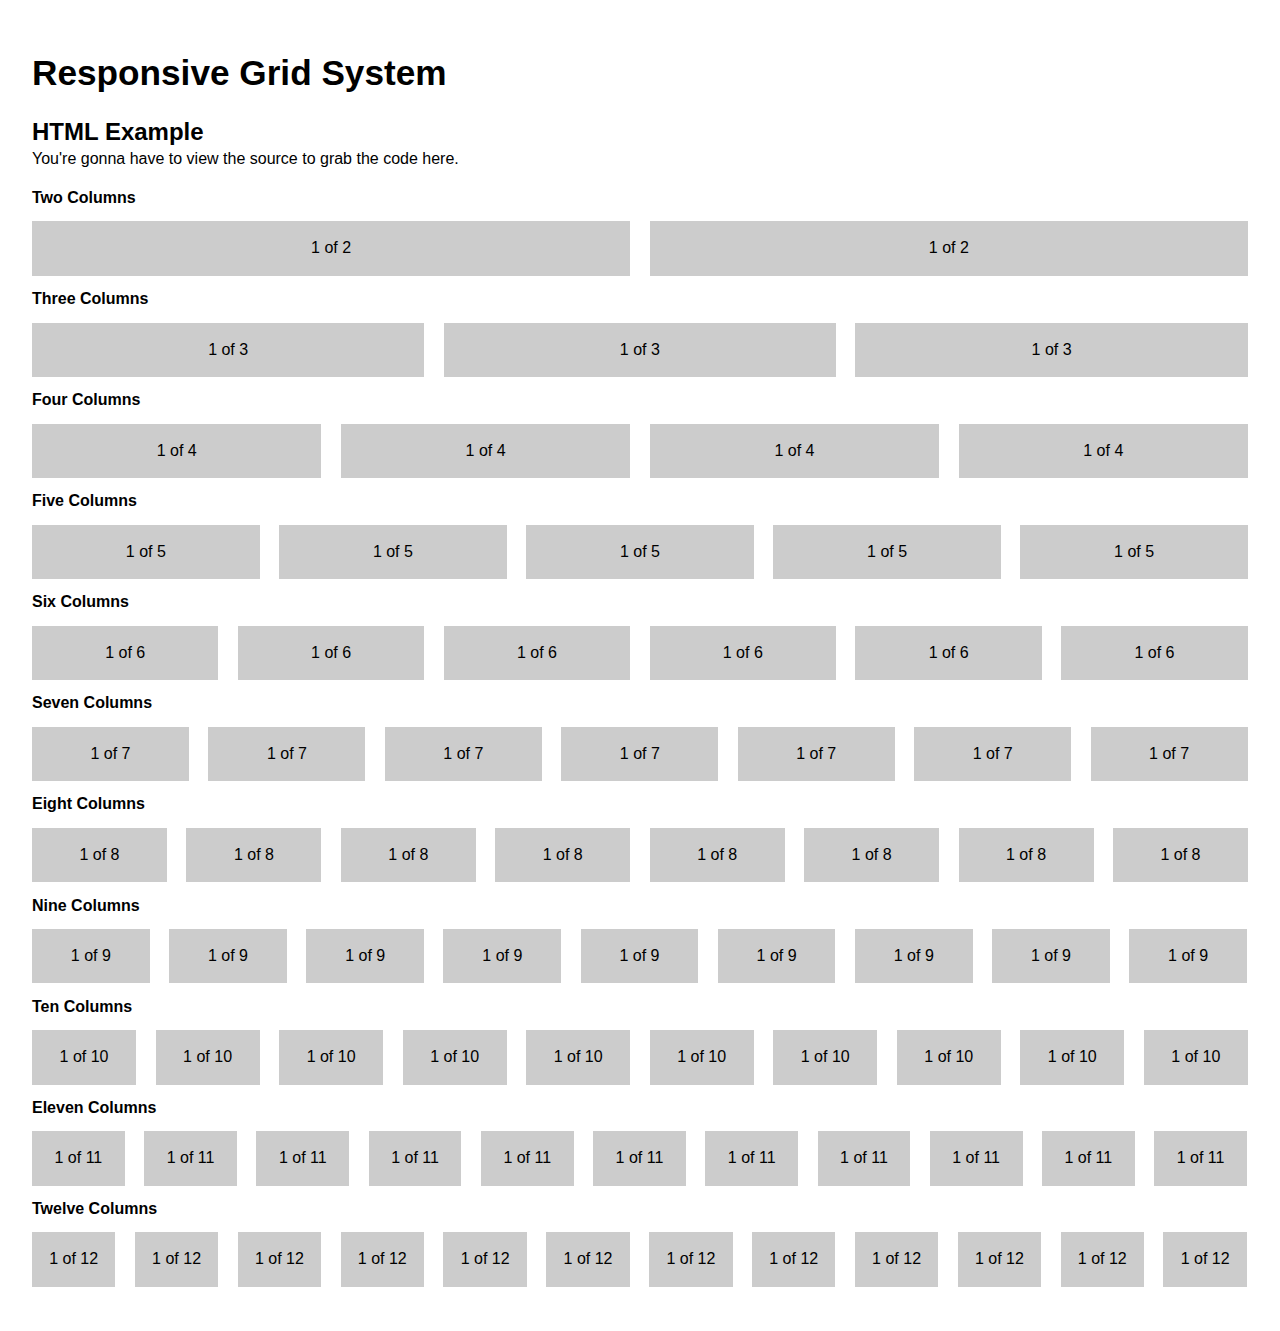
<file: resources/responsivegridsystem/responsivegridsystem.html>
<!DOCTYPE html>
<!-- HTML5 Boilerplate -->
<!--[if lt IE 7]>      <html class="no-js lt-ie9 lt-ie8 lt-ie7"> <![endif]-->
<!--[if IE 7]>         <html class="no-js lt-ie9 lt-ie8"> <![endif]-->
<!--[if IE 8]>         <html class="no-js lt-ie9"> <![endif]-->
<!--[if gt IE 8]><!--> <html class="no-js"> <!--<![endif]-->

<head>

	<meta charset="utf-8">
	<!-- Always force latest IE rendering engine & Chrome Frame -->
	<meta http-equiv="X-UA-Compatible" content="IE=edge,chrome=1">

	<title>Example of the Responsive Grid System</title>
	<meta name="description" content="This is the Responsive Grid System, a quick, easy and flexible way to create a responsive web site.">
	<meta name="keywords" content="responsive, grid, system, web design">

	<meta name="author" content="www.grahamrobertsonmiller.co.uk">

	<meta http-equiv="cleartype" content="on">

	<link rel="shortcut icon" href="/favicon.ico">

	<!-- Responsive and mobile friendly stuff -->
	<meta name="HandheldFriendly" content="True">
	<meta name="MobileOptimized" content="320">
	<meta name="viewport" content="width=device-width, initial-scale=1.0">

	<!-- Stylesheets -->
	<link rel="stylesheet" href="css/html5reset.css" media="all">
	<link rel="stylesheet" href="css/col.css" media="all">
	<link rel="stylesheet" href="css/2cols.css" media="all">
	<link rel="stylesheet" href="css/3cols.css" media="all">
	<link rel="stylesheet" href="css/4cols.css" media="all">
	<link rel="stylesheet" href="css/5cols.css" media="all">
	<link rel="stylesheet" href="css/6cols.css" media="all">
	<link rel="stylesheet" href="css/7cols.css" media="all">
	<link rel="stylesheet" href="css/8cols.css" media="all">
	<link rel="stylesheet" href="css/9cols.css" media="all">
	<link rel="stylesheet" href="css/10cols.css" media="all">
	<link rel="stylesheet" href="css/11cols.css" media="all">
	<link rel="stylesheet" href="css/12cols.css" media="all">

	<style type="text/css">

	/*  
	======================== 
	- Note: These styles are just to pretty the basic page up a bit.
	You should ignore these when copying and pasting into your site 
	because your stylesheet should take care of making it look pretty!
	======================== 
	*/
	body { padding:2em; font : 100%/1.4 'Helvetica Neue', arial, helvetica, helve, sans-serif; 	
 }
	h1 { font-size:2.2em; padding:0 0 .5em 0; }
	h2 { font-size:1.5em; }
	.header { padding:1em 0; }
	.col { background: #ccc; padding:1em 0; text-align:center;}

	</style>

</head>

<body>


		<div class="header">
		<h1>Responsive Grid System</h1>
		<h2>HTML Example</h2>
		<p>You're gonna have to view the source to grab the code here.</p>
		</div>

				<div class="section group">
				<h3>Two Columns</h3>
				</div>

				<div class="section group">
					<div class="col span_1_of_2">
					1 of 2
					</div>
					<div class="col span_1_of_2">
					1 of 2
					</div>
				</div>

				<div class="section group">
				<h3>Three Columns</h3>
				</div>

				<div class="section group">
					<div class="col span_1_of_3">
					1 of 3
					</div>
					<div class="col span_1_of_3">
					1 of 3
					</div>
					<div class="col span_1_of_3">
					1 of 3
					</div>
				</div>

				<div class="section group">
				<h3>Four Columns</h3>
				</div>

				<div class="section group">
					<div class="col span_1_of_4">
					1 of 4
					</div>
					<div class="col span_1_of_4">
					1 of 4
					</div>
					<div class="col span_1_of_4">
					1 of 4
					</div>
					<div class="col span_1_of_4">
					1 of 4
					</div>
				</div>

				<div class="section group">
				<h3>Five Columns</h3>
				</div>

				<div class="section group">
					<div class="col span_1_of_5">
					1 of 5
					</div>
					<div class="col span_1_of_5">
					1 of 5
					</div>
					<div class="col span_1_of_5">
					1 of 5
					</div>
					<div class="col span_1_of_5">
					1 of 5
					</div>
					<div class="col span_1_of_5">
					1 of 5
					</div>
				</div>

				<div class="section group">
				<h3>Six Columns</h3>
				</div>

				<div class="section group">
					<div class="col span_1_of_6">
					1 of 6
					</div>
					<div class="col span_1_of_6">
					1 of 6
					</div>
					<div class="col span_1_of_6">
					1 of 6
					</div>
					<div class="col span_1_of_6">
					1 of 6
					</div>
					<div class="col span_1_of_6">
					1 of 6
					</div>
					<div class="col span_1_of_6">
					1 of 6
					</div>
				</div>

				<div class="section group">
				<h3>Seven Columns</h3>
				</div>

				<div class="section group">
					<div class="col span_1_of_7">
					1 of 7
					</div>
					<div class="col span_1_of_7">
					1 of 7
					</div>
					<div class="col span_1_of_7">
					1 of 7
					</div>
					<div class="col span_1_of_7">
					1 of 7
					</div>
					<div class="col span_1_of_7">
					1 of 7
					</div>
					<div class="col span_1_of_7">
					1 of 7
					</div>
					<div class="col span_1_of_7">
					1 of 7
					</div>
				</div>

				<div class="section group">
				<h3>Eight Columns</h3>
				</div>

				<div class="section group">
					<div class="col span_1_of_8">
					1 of 8
					</div>
					<div class="col span_1_of_8">
					1 of 8
					</div>
					<div class="col span_1_of_8">
					1 of 8
					</div>
					<div class="col span_1_of_8">
					1 of 8
					</div>
					<div class="col span_1_of_8">
					1 of 8
					</div>
					<div class="col span_1_of_8">
					1 of 8
					</div>
					<div class="col span_1_of_8">
					1 of 8
					</div>
					<div class="col span_1_of_8">
					1 of 8
					</div>
				</div>

				<div class="section group">
				<h3>Nine Columns</h3>
				</div>

				<div class="section group">
					<div class="col span_1_of_9">
					1 of 9
					</div>
					<div class="col span_1_of_9">
					1 of 9
					</div>
					<div class="col span_1_of_9">
					1 of 9
					</div>
					<div class="col span_1_of_9">
					1 of 9
					</div>
					<div class="col span_1_of_9">
					1 of 9
					</div>
					<div class="col span_1_of_9">
					1 of 9
					</div>
					<div class="col span_1_of_9">
					1 of 9
					</div>
					<div class="col span_1_of_9">
					1 of 9
					</div>
					<div class="col span_1_of_9">
					1 of 9
					</div>
				</div>

				<div class="section group">
				<h3>Ten Columns</h3>
				</div>

				<div class="section group">
					<div class="col span_1_of_10">
					1 of 10
					</div>
					<div class="col span_1_of_10">
					1 of 10
					</div>
					<div class="col span_1_of_10">
					1 of 10
					</div>
					<div class="col span_1_of_10">
					1 of 10
					</div>
					<div class="col span_1_of_10">
					1 of 10
					</div>
					<div class="col span_1_of_10">
					1 of 10
					</div>
					<div class="col span_1_of_10">
					1 of 10
					</div>
					<div class="col span_1_of_10">
					1 of 10
					</div>
					<div class="col span_1_of_10">
					1 of 10
					</div>
					<div class="col span_1_of_10">
					1 of 10
					</div>
				</div>

				<div class="section group">
				<h3>Eleven Columns</h3>
				</div>

				<div class="section group">
					<div class="col span_1_of_11">
					1 of 11
					</div>
					<div class="col span_1_of_11">
					1 of 11
					</div>
					<div class="col span_1_of_11">
					1 of 11
					</div>
					<div class="col span_1_of_11">
					1 of 11
					</div>
					<div class="col span_1_of_11">
					1 of 11
					</div>
					<div class="col span_1_of_11">
					1 of 11
					</div>
					<div class="col span_1_of_11">
					1 of 11
					</div>
					<div class="col span_1_of_11">
					1 of 11
					</div>
					<div class="col span_1_of_11">
					1 of 11
					</div>
					<div class="col span_1_of_11">
					1 of 11
					</div>
					<div class="col span_1_of_11">
					1 of 11
					</div>
				</div>


				<div class="section group">
				<h3>Twelve Columns</h3>
				</div>

				<div class="section group">
					<div class="col span_1_of_12">
					1 of 12
					</div>
					<div class="col span_1_of_12">
					1 of 12
					</div>
					<div class="col span_1_of_12">
					1 of 12
					</div>
					<div class="col span_1_of_12">
					1 of 12
					</div>
					<div class="col span_1_of_12">
					1 of 12
					</div>
					<div class="col span_1_of_12">
					1 of 12
					</div>
					<div class="col span_1_of_12">
					1 of 12
					</div>
					<div class="col span_1_of_12">
					1 of 12
					</div>
					<div class="col span_1_of_12">
					1 of 12
					</div>
					<div class="col span_1_of_12">
					1 of 12
					</div>
					<div class="col span_1_of_12">
					1 of 12
					</div>
					<div class="col span_1_of_12">
					1 of 12
					</div>
				</div>
</body>
</html>
</file>
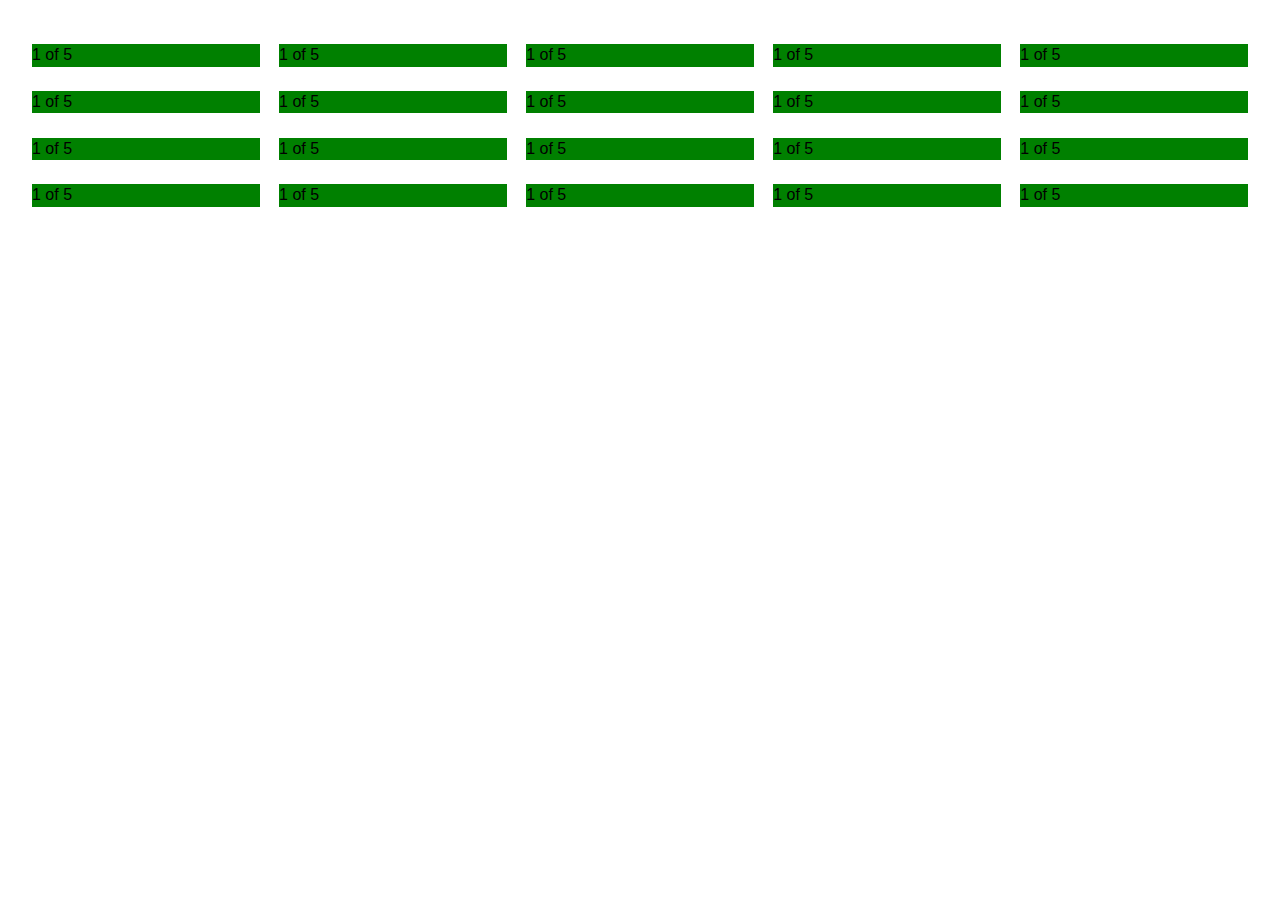
<file: resources/responsivegridsystem/test.html>
<!DOCTYPE html>
<!-- HTML5 Boilerplate -->
<!--[if lt IE 7]>      <html class="no-js lt-ie9 lt-ie8 lt-ie7"> <![endif]-->
<!--[if IE 7]>         <html class="no-js lt-ie9 lt-ie8"> <![endif]-->
<!--[if IE 8]>         <html class="no-js lt-ie9"> <![endif]-->
<!--[if gt IE 8]><!--> <html class="no-js"> <!--<![endif]-->

<head>

	<meta charset="utf-8">
	<!-- Always force latest IE rendering engine & Chrome Frame -->
	<meta http-equiv="X-UA-Compatible" content="IE=edge,chrome=1">

	<title>Example of the Responsive Grid System</title>
	<meta name="description" content="This is the Responsive Grid System, a quick, easy and flexible way to create a responsive web site.">
	<meta name="keywords" content="responsive, grid, system, web design">

	<meta name="author" content="www.grahamrobertsonmiller.co.uk">

	<meta http-equiv="cleartype" content="on">

	<link rel="shortcut icon" href="/favicon.ico">

	<!-- Responsive and mobile friendly stuff -->
	<meta name="HandheldFriendly" content="True">
	<meta name="MobileOptimized" content="320">
	<meta name="viewport" content="width=device-width, initial-scale=1.0">

	<!-- Stylesheets -->
	<link rel="stylesheet" href="css/html5reset.css" media="all">
	<link rel="stylesheet" href="css/col.css" media="all">
	<link rel="stylesheet" href="css/2cols.css" media="all">
	<link rel="stylesheet" href="css/3cols.css" media="all">
	<link rel="stylesheet" href="css/4cols.css" media="all">
	<link rel="stylesheet" href="css/5cols.css" media="all">
	<link rel="stylesheet" href="css/6cols.css" media="all">
	<link rel="stylesheet" href="css/7cols.css" media="all">
	<link rel="stylesheet" href="css/8cols.css" media="all">
	<link rel="stylesheet" href="css/9cols.css" media="all">
	<link rel="stylesheet" href="css/10cols.css" media="all">
	<link rel="stylesheet" href="css/11cols.css" media="all">
	<link rel="stylesheet" href="css/12cols.css" media="all">

	<style type="text/css">

	/*  
	======================== 
	- Note: These styles are just to pretty the basic page up a bit.
	You should ignore these when copying and pasting into your site 
	because your stylesheet should take care of making it look pretty!
	======================== 
	*/
	body { padding:2em; font : 100%/1.4 'Helvetica Neue', arial, helvetica, helve, sans-serif; 	
 }
	h1 { font-size:2.2em; padding:0 0 .5em 0; }
	h2 { font-size:1.5em; }
	.header { padding:1em 0; }
    div.col:nth-child(n+2){
      background-color:blue;
    }  
    div.col:nth-child(n){
      background-color:green;    
    }  

	</style>

</head>

<body>


				<div class="section group">
					<div class="col span_1_of_5">
					1 of 5
					</div>
					<div class="col span_1_of_5">
					1 of 5
					</div>
					<div class="col span_1_of_5">
					1 of 5
					</div>
					<div class="col span_1_of_5">
					1 of 5
					</div>
					<div class="col span_1_of_5">
					1 of 5
					</div>
				</div>
              <div class="section group">
					<div class="col span_1_of_5">
					1 of 5
					</div>
					<div class="col span_1_of_5">
					1 of 5
					</div>
					<div class="col span_1_of_5">
					1 of 5
					</div>
					<div class="col span_1_of_5">
					1 of 5
					</div>
					<div class="col span_1_of_5">
					1 of 5
					</div>
				</div>
                <div class="section group">
					<div class="col span_1_of_5">
					1 of 5
					</div>
					<div class="col span_1_of_5">
					1 of 5
					</div>
					<div class="col span_1_of_5">
					1 of 5
					</div>
					<div class="col span_1_of_5">
					1 of 5
					</div>
					<div class="col span_1_of_5">
					1 of 5
					</div>
				</div>
                <div class="section group">
					<div class="col span_1_of_5">
					1 of 5
					</div>
					<div class="col span_1_of_5">
					1 of 5
					</div>
					<div class="col span_1_of_5">
					1 of 5
					</div>
					<div class="col span_1_of_5">
					1 of 5
					</div>
					<div class="col span_1_of_5">
					1 of 5
					</div>
				</div>



</body>
</html>
</file>
<file: resources/responsivegridsystem/css/col.css>
/*  SECTIONS  ============================================================================= */

.section {
	clear: both;
	padding: 0px;
	margin: 0px;
}

/*  GROUPING  ============================================================================= */


.group:before,
.group:after {
    content:"";
    display:table;
}
.group:after {
    clear:both;
}
.group {
    zoom:1; /* For IE 6/7 (trigger hasLayout) */
}

/*  GRID COLUMN SETUP   ==================================================================== */

.col {
	display: block;
	float:left;
	margin: 1% 0 1% 1.6%;
}

.col:first-child { margin-left: 0; } /* all browsers except IE6 and lower */


/*  REMOVE MARGINS AS ALL GO FULL WIDTH AT 480 PIXELS */

@media only screen and (max-width: 480px) {
	.col { 
		margin: 1% 0 1% 0%;
	}
}
</file>
<file: resources/responsivegridsystem/css/2cols.css>
/*  GRID OF TWO   ============================================================================= */


.span_2_of_2 {
	width: 100%;
}

.span_1_of_2 {
	width: 49.2%;
}

/*  GO FULL WIDTH AT LESS THAN 480 PIXELS */

@media only screen and (max-width: 480px) {
	.span_2_of_2 {
		width: 100%; 
	}
	.span_1_of_2 {
		width: 100%; 
	}
}
</file>
<file: resources/responsivegridsystem/css/3cols.css>
/*  GRID OF THREE   ============================================================================= */

	
.span_3_of_3 {
	width: 100%; 
}

.span_2_of_3 {
	width: 66.13%; 
}

.span_1_of_3 {
	width: 32.26%; 
}


/*  GO FULL WIDTH AT LESS THAN 480 PIXELS */

@media only screen and (max-width: 480px) {
	.span_3_of_3 {
		width: 100%; 
	}
	.span_2_of_3 {
		width: 100%; 
	}
	.span_1_of_3 {
		width: 100%;
	}
}
</file>
<file: resources/responsivegridsystem/css/4cols.css>
/*  GRID OF FOUR   ============================================================================= */

	
.span_4_of_4 {
	width: 100%; 
}

.span_3_of_4 {
	width: 74.6%; 
}

.span_2_of_4 {
	width: 49.2%; 
}

.span_1_of_4 {
	width: 23.8%; 
}


/*  GO FULL WIDTH AT LESS THAN 480 PIXELS */

@media only screen and (max-width: 480px) {
	.span_4_of_4 {
		width: 100%; 
	}
	.span_3_of_4 {
		width: 100%; 
	}
	.span_2_of_4 {
		width: 100%; 
	}
	.span_1_of_4 {
		width: 100%; 
	}
}
</file>
<file: resources/responsivegridsystem/css/5cols.css>
/*  GRID OF FIVE   ============================================================================= */

	
.span_5_of_5 {
	width: 100%;
}

.span_4_of_5 {
  	width: 79.68%; 
}

.span_3_of_5 {
  	width: 59.36%; 
}

.span_2_of_5 {
  	width: 39.04%;
}

.span_1_of_5 {
  	width: 18.72%;
}


/*  GO FULL WIDTH AT LESS THAN 480 PIXELS */

@media only screen and (max-width: 480px) {
	.span_5_of_5 {
		width: 100%; 
	}
	.span_4_of_5 {
		width: 100%; 
	}
	.span_3_of_5 {
		width: 100%; 
	}
	.span_2_of_5 {
		width: 100%; 
	}
	.span_1_of_5 {
		width: 100%; 
	}
}
</file>
<file: resources/responsivegridsystem/css/6cols.css>
/*  GRID OF SIX   ============================================================================= */


.span_6_of_6 {
	width: 100%;
}

.span_5_of_6 {
  	width: 83.06%;
}

.span_4_of_6 {
  	width: 66.13%;
}

.span_3_of_6 {
  	width: 49.2%;
}

.span_2_of_6 {
  	width: 32.26%;
}

.span_1_of_6 {
  	width: 15.33%;
}


/*  GO FULL WIDTH AT LESS THAN 480 PIXELS */

@media only screen and (max-width: 480px) {
	.span_6_of_6 {
		width: 100%; 
	}
	.span_5_of_6 {
		width: 100%; 
	}
	.span_4_of_6 {
		width: 100%; 
	}
	.span_3_of_6 {
		width: 100%; 
	}
	.span_2_of_6 {
		width: 100%; 
	}
	.span_1_of_6 {
		width: 100%; 
	}
}
</file>
<file: resources/responsivegridsystem/css/7cols.css>
/*  GRID OF SEVEN   ============================================================================= */


.span_7_of_7 {
	width: 100%;
}

.span_6_of_7 {
	width: 85.48%;
}

.span_5_of_7 {
  	width: 70.97%;
}

.span_4_of_7 {
  	width: 56.45%;
}

.span_3_of_7 {
  	width: 41.94%;
}

.span_2_of_7 {
  	width: 27.42%;
}

.span_1_of_7 {
  	width: 12.91%;
}


/*  GO FULL WIDTH AT LESS THAN 480 PIXELS */

@media only screen and (max-width: 480px) {
	.span_7_of_7 {
		width: 100%; 
	}
	.span_6_of_7 {
		width: 100%; 
	}
	.span_5_of_7 {
		width: 100%; 
	}
	.span_4_of_7 {
		width: 100%; 
	}
	.span_3_of_7 {
		width: 100%; 
	}
	.span_2_of_7 {
		width: 100%; 
	}
	.span_1_of_7 {
		width: 100%; 
	}
}
</file>
<file: resources/responsivegridsystem/css/8cols.css>
/*  GRID OF EIGHT   ============================================================================= */

	
.span_8_of_8 {
	width: 100%;
}

.span_7_of_8 {
	width: 87.3%; 
}

.span_6_of_8 {
	width: 74.6%; 
}

.span_5_of_8 {
	width: 61.9%; 
}

.span_4_of_8 {
	width: 49.2%; 
}

.span_3_of_8 {
	width: 36.5%;
}

.span_2_of_8 {
	width: 23.8%; 
}

.span_1_of_8 {
	width: 11.1%; 
}


/*  GO FULL WIDTH AT LESS THAN 480 PIXELS */

@media only screen and (max-width: 480px) {
	.span_8_of_8 {
		width: 100%; 
	}
	.span_7_of_8 {
		width: 100%; 
	}
	.span_6_of_8 {
		width: 100%; 
	}
	.span_5_of_8 {
		width: 100%; 
	}
	.span_4_of_8 {
		width: 100%; 
	}
	.span_3_of_8 {
		width: 100%; 
	}
	.span_2_of_8 {
		width: 100%; 
	}
	.span_1_of_8 {
		width: 100%; 
	}
}
</file>
<file: resources/responsivegridsystem/css/9cols.css>
/*  GRID OF NINE   ============================================================================= */


.span_9_of_9 {
	width: 100%;
}

.span_8_of_9 {
	width: 88.71%;
}

.span_7_of_9 {
	width: 77.42%; 
}

.span_6_of_9 {
	width: 66.13%; 
}

.span_5_of_9 {
	width: 54.84%; 
}

.span_4_of_9 {
	width: 43.55%; 
}

.span_3_of_9 {
	width: 32.26%;
}

.span_2_of_9 {
	width: 20.97%; 
}

.span_1_of_9 {
	width: 9.68%; 
}


/*  GO FULL WIDTH AT LESS THAN 480 PIXELS */

@media only screen and (max-width: 480px) {
	.span_9_of_9 {
		width: 100%; 
	}
	.span_8_of_9 {
		width: 100%; 
	}
	.span_7_of_9 {
		width: 100%; 
	}
	.span_6_of_9 {
		width: 100%; 
	}
	.span_5_of_9 {
		width: 100%; 
	}
	.span_4_of_9 {
		width: 100%; 
	}
	.span_3_of_9 {
		width: 100%; 
	}
	.span_2_of_9 {
		width: 100%; 
	}
	.span_1_of_9 {
		width: 100%; 
	}
}
</file>
<file: resources/responsivegridsystem/css/10cols.css>
/*  GRID OF TEN   ============================================================================= */


.span_10_of_10 {
	width: 100%;
}

.span_9_of_10 {
	width: 89.84%;
}

.span_8_of_10 {
	width: 79.68%;
}

.span_7_of_10 {
	width: 69.52%; 
}

.span_6_of_10 {
	width: 59.36%; 
}

.span_5_of_10 {
	width: 49.2%; 
}

.span_4_of_10 {
	width: 39.04%; 
}

.span_3_of_10 {
	width: 28.88%;
}

.span_2_of_10 {
	width: 18.72%; 
}

.span_1_of_10 {
	width: 8.56%; 
}


/*  GO FULL WIDTH AT LESS THAN 480 PIXELS */

@media only screen and (max-width: 480px) {
	.span_10_of_10 {
		width: 100%; 
	}
	.span_9_of_10 {
		width: 100%; 
	}
	.span_8_of_10 {
		width: 100%; 
	}
	.span_7_of_10 {
		width: 100%; 
	}
	.span_6_of_10 {
		width: 100%; 
	}
	.span_5_of_10 {
		width: 100%; 
	}
	.span_4_of_10 {
		width: 100%; 
	}
	.span_3_of_10 {
		width: 100%; 
	}
	.span_2_of_10 {
		width: 100%; 
	}
	.span_1_of_10 {
		width: 100%; 
	}
}
</file>
<file: resources/responsivegridsystem/css/11cols.css>
/*  GRID OF ELEVEN   ============================================================================= */

.span_11_of_11 {
	width: 100%;
}

.span_10_of_11 {
	width: 90.76%;
}

.span_9_of_11 {
	width: 81.52%;
}

.span_8_of_11 {
	width: 72.29%;
}

.span_7_of_11 {
	width: 63.05%; 
}

.span_6_of_11 {
	width: 53.81%; 
}

.span_5_of_11 {
	width: 44.58%; 
}

.span_4_of_11 {
	width: 35.34%; 
}

.span_3_of_11 {
	width: 26.1%;
}

.span_2_of_11 {
	width: 16.87%; 
}

.span_1_of_11 {
	width: 7.63%; 
}


/*  GO FULL WIDTH AT LESS THAN 480 PIXELS */

@media only screen and (max-width: 480px) {
	.span_11_of_11 {
		width: 100%; 
	}
	.span_10_of_11 {
		width: 100%; 
	}
	.span_9_of_11 {
		width: 100%; 
	}
	.span_8_of_11 {
		width: 100%; 
	}
	.span_7_of_11 {
		width: 100%; 
	}
	.span_6_of_11 {
		width: 100%; 
	}
	.span_5_of_11 {
		width: 100%; 
	}
	.span_4_of_11 {
		width: 100%; 
	}
	.span_3_of_11 {
		width: 100%; 
	}
	.span_2_of_11 {
		width: 100%; 
	}
	.span_1_of_11 {
		width: 100%; 
	}
}
</file>
<file: resources/responsivegridsystem/css/12cols.css>
/*  GRID OF TWELVE   ============================================================================= */

.span_12_of_12 {
	width: 100%;
}

.span_11_of_12 {
	width: 91.53%;
}

.span_10_of_12 {
	width: 83.06%;
}

.span_9_of_12 {
	width: 74.6%;
}

.span_8_of_12 {
	width: 66.13%;
}

.span_7_of_12 {
	width: 57.66%; 
}

.span_6_of_12 {
	width: 49.2%; 
}

.span_5_of_12 {
	width: 40.73%; 
}

.span_4_of_12 {
	width: 32.26%; 
}

.span_3_of_12 {
	width: 23.8%;
}

.span_2_of_12 {
	width: 15.33%; 
}

.span_1_of_12 {
	width: 6.86%; 
}


/*  GO FULL WIDTH AT LESS THAN 480 PIXELS */

@media only screen and (max-width: 480px) {
	.span_12_of_12 {
		width: 100%; 
	}
	.span_11_of_12 {
		width: 100%; 
	}
	.span_10_of_12 {
		width: 100%; 
	}
	.span_9_of_12 {
		width: 100%; 
	}
	.span_8_of_12 {
		width: 100%; 
	}
	.span_7_of_12 {
		width: 100%; 
	}
	.span_6_of_12 {
		width: 100%; 
	}
	.span_5_of_12 {
		width: 100%; 
	}
	.span_4_of_12 {
		width: 100%; 
	}
	.span_3_of_12 {
		width: 100%; 
	}
	.span_2_of_12 {
		width: 100%; 
	}
	.span_1_of_12 {
		width: 100%; 
	}
}
</file>
